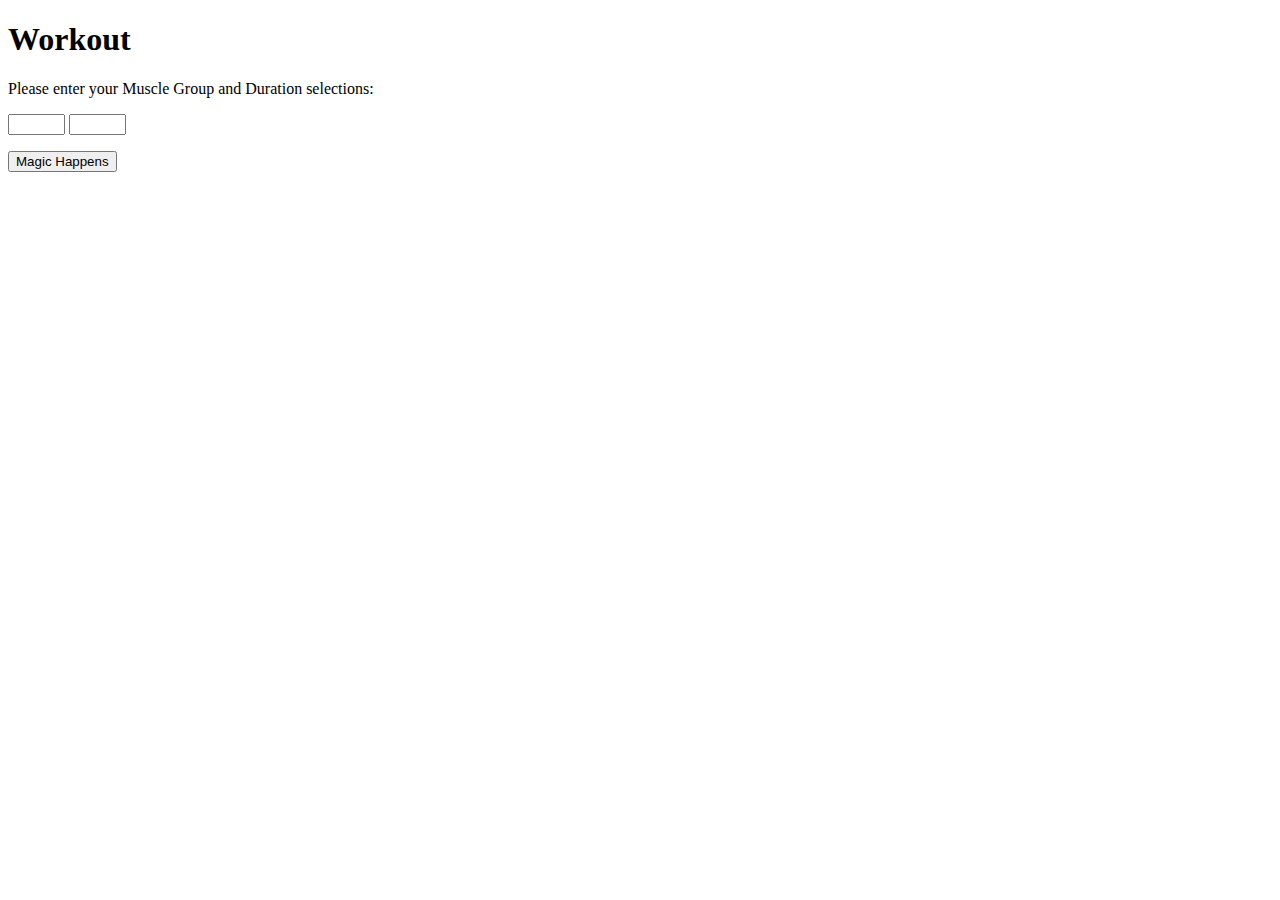
<file: PythonCode/Flask/testform.html>
<!DOCTYPE html>
<html lang="en">
<head>
    <meta charset="UTF-8">
    <title>Workout</title>
</head>
<body>
<h1>Workout</h1>
<form method="POST" name="calculator">
    <p></p>
    <p>
        Please enter your Muscle Group and Duration selections:
    </p>
    <p>
        <input type="text" size="4" name='Muscle Group'>
        <input type="text" size="4" name='Duration'>
    </p>
    <p>
        <input type="submit" value="Magic Happens">
    </p>
</form>
</body>
</html>
</file>
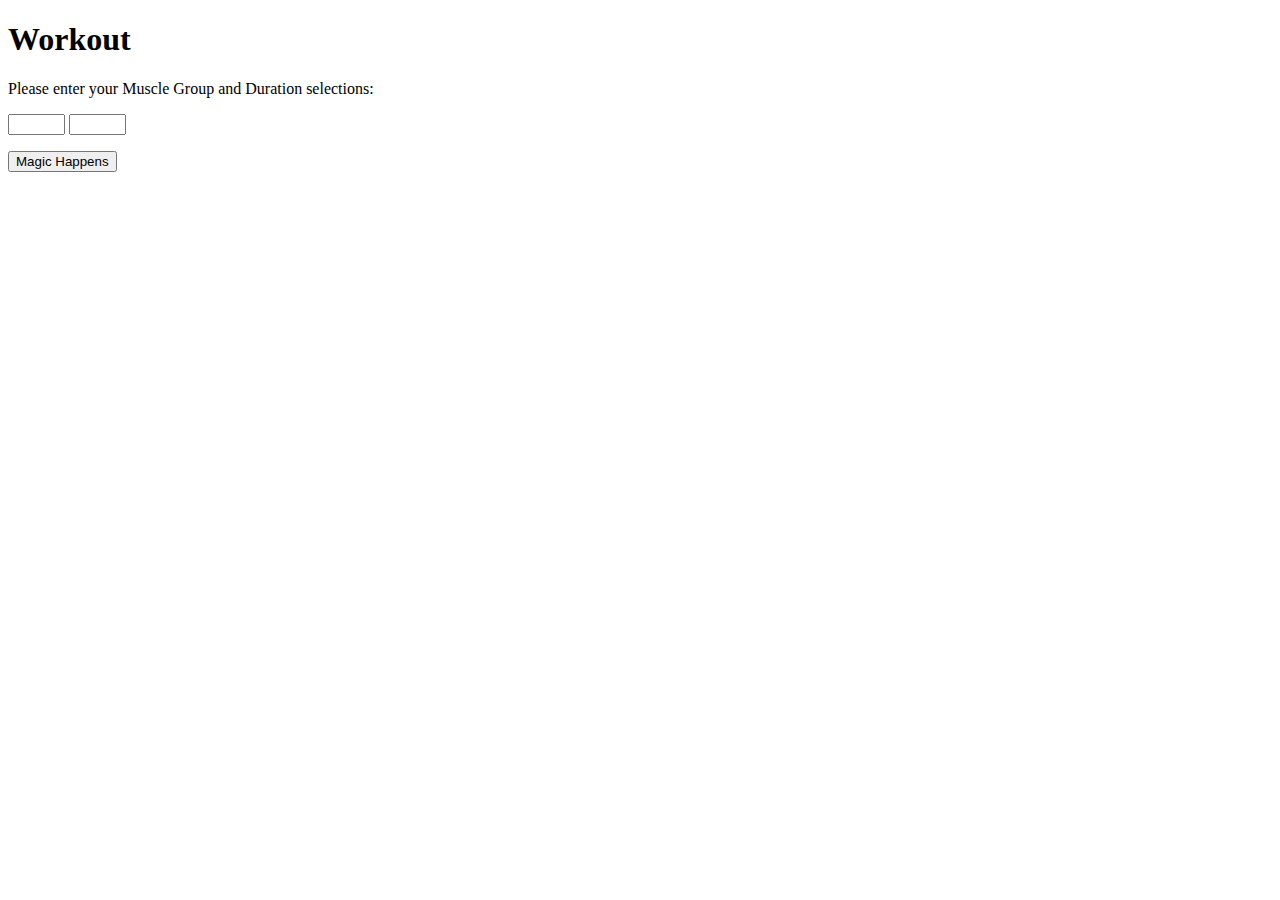
<file: PythonCode/Flask-proj/templates/testform.html>
<!DOCTYPE html>
<html lang="en">
<head>
    <meta charset="UTF-8">
    <title>Workout</title>
</head>
<body>
<h1>Workout</h1>
<form method="POST" name="Workout">
    <p></p>
    <p>
        Please enter your Muscle Group and Duration selections:
    </p>
    <p>
        <input type="text" size="4" name='Muscle Group'>
        <input type="text" size="4" name='Duration'>
    </p>
    <p>
        <input type="submit" value="Magic Happens">
    </p>
</form>
</body>
</html>
</file>
